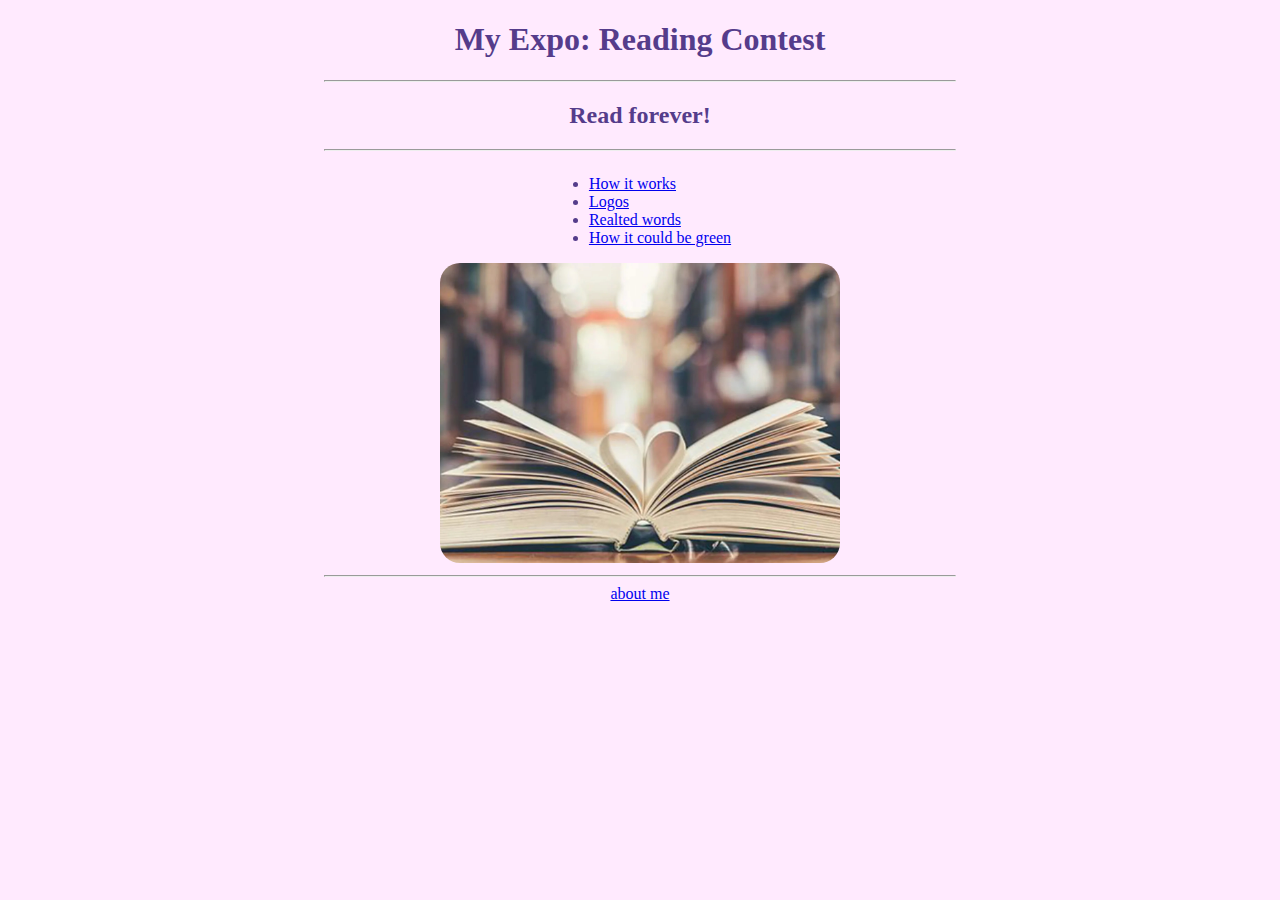
<file: index.html>
<!DOCTYPE html>
<html lang="en">
<head>
    <link 
    rel="stylesheet"
    href="./style.css"
    />
    <meta charset="UTF-8">
    <meta name="viewport" content="width=device-width, initial-scale=1.0">
    <title>Document</title>
</head>
<body>
    <div>
    <h1>My Expo: Reading Contest</h1>
    <hr />
    <h2>Read forever!</h2>
    <hr />
    <ul>
        <li><a href="./public/how-it-works.html">How it works</a> </li>
        <li><a href="./public/logos.html">Logos</a> </li>
        <li><a href="./public/related.html">Realted words</a> </li>
        <li><a href="./public/green.html">How it could be green</a> </li>

    </ul>
    <br>
    <img src="./assets/images/love_to_read.jpg" height="300" />
    <br>

    <hr />

    <a href="https://gemmafazekas.wixsite.com/gemcode"> about me </a>
</div>
</body>
</html>
</file>
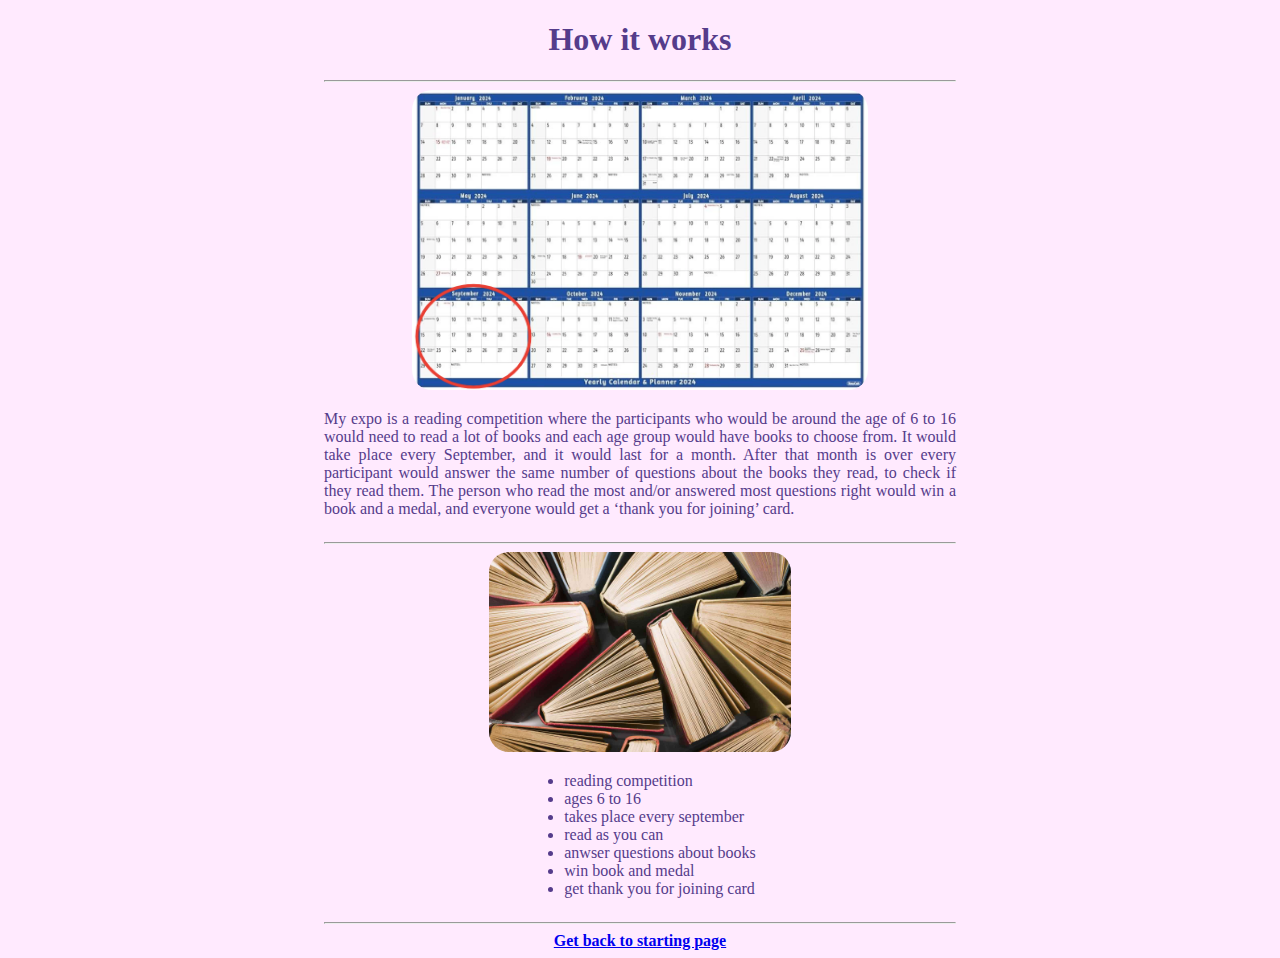
<file: public/how-it-works.html>
<!DOCTYPE html>
<html lang="en">
<head>
    <link 
    rel="stylesheet"
    href="../style.css"
    />
    <meta charset="UTF-8">
    <meta name="viewport" content="width=device-width, initial-scale=1.0">
    <title>Document</title>
</head>
<body>
    <div>
    <h1>How it works</h1>
    <hr />

    <!-- Example image URL -->
    <img src="../assets/images/calendar.png" height="300" />


    <p>My expo is a reading competition where the participants who would be around the age of 6 to 16 would need to read a lot of books and each age group 
        would have books to choose from. It would take place every September, and it would last 
        for a month. After that month is over every participant would answer the same number of questions about the books they read, to check if they 
        read them. The person who read the most and/or answered most questions right would win a book and a medal, and everyone would get 
        a ‘thank you for joining’ card. 
    </p>
    <hr />
    <img src="../assets/images/book_photo_1.jpeg" height="200" />

    <br>
    <ul>
        <li>reading competition</li>
        <li> ages 6 to 16</li>
        <li> takes place every september</li>
        <li>read as you can</li>
        <li>anwser questions about books</li>
        <li>win book and medal</li>
        <li> get thank you for joining card</li>
    </ul>


    <!-- Example Google Maps Link -->
    <br />
    <hr />
    <a href="../index.html"><b>Get back to starting page</b></a>
    </div>
</body>
</html>
</file>
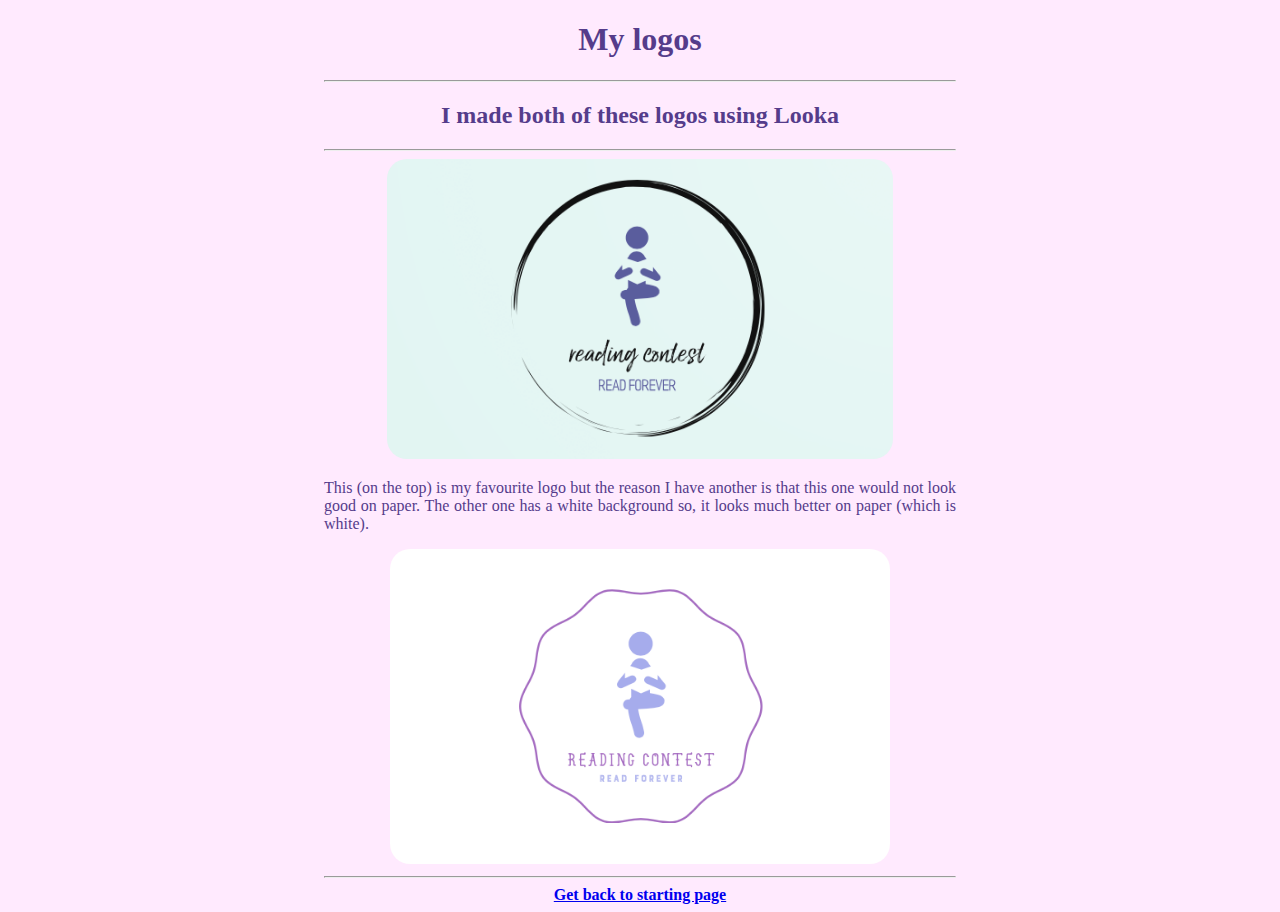
<file: public/logos.html>
<!DOCTYPE html>
<html lang="en">
<head>
    <link 
    rel="stylesheet"
    href="../style.css"
    />
    <meta charset="UTF-8">
    <meta name="viewport" content="width=device-width, initial-scale=1.0">
    <title>Document</title>
</head>
<body>
<div>
<!-- Write your code below -->
<h1> My logos</h1>
<hr />
<h2>I made both of these logos using Looka </h2>
<hr />

<img src="../assets/images/expo_logo_1.png" height="300px" />
<p>This (on the top) is my favourite logo but the reason I have another is that this one would not look good on paper. The other one has a white background so, it looks much better on paper (which is white). </p>
<img src="../assets/images/expo_logo_2.png" height="315px" />
<br />
<hr />
<a href="../index.html"><b>Get back to starting page</b></a>

</div>
</body>
</html>
</file>
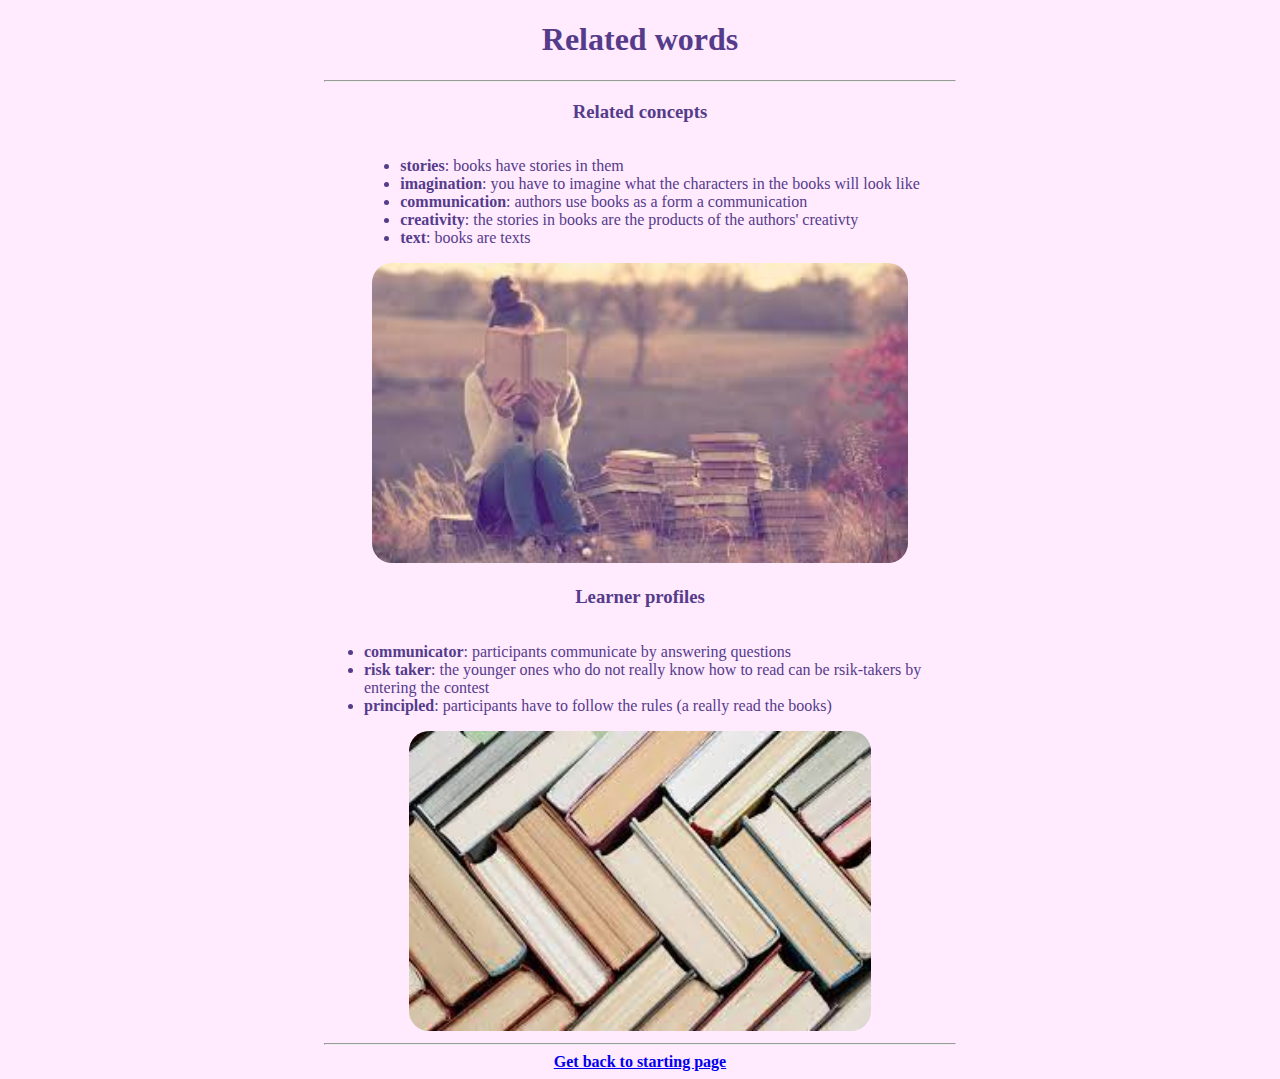
<file: public/related.html>
<!DOCTYPE html>
<html lang="en">
<head>
    <link 
    rel="stylesheet"
    href="../style.css"
    />
    <meta charset="UTF-8">
    <meta name="viewport" content="width=device-width, initial-scale=1.0">
    <title>Document</title>
</head>
<body>
<div>
<h1> Related words</h1>
<hr />

<h3>Related concepts</h3>
<ul>
    <li><B>stories</B>: books have stories in them</li>
    <li><B>imagination</B>: you have to imagine what the characters in the books will look like</li>
    <li><B>communication</B>: authors use books as a form a communication</li>
    <li><B>creativity</B>: the stories in books are the products of the authors' creativty</li>
    <li><B>text</B>: books are texts</li>
</ul>

<img src="../assets/images/person_reading_2.jpeg" height="300" />

<h3>Learner profiles</h3>

<ul>
    <li><B>communicator</B>: participants communicate by answering questions</li>
    <li><B>risk taker</B>: the younger ones who do not really know how to read can be rsik-takers by entering the contest</li>
    <li><B>principled</B>: participants have to follow the rules (a really read the books)</li>

</ul>

<img src="../assets/images/book_photo_2.jpeg" height="300" />

<br />
<hr />
<a href="../index.html"><b>Get back to starting page</b></a>

</div>
</body>
</html>
</file>
<file: style.css>
body{
    background-color: #FFEAFE;
    color: #553C8B;
    text-align: center;
}
img{
    border-radius: 20px ;
}

div{
    width: 50%;
    margin: auto;
}

ul{
    display: inline-block;
    text-align: left;
}

p{
    display: inline-block;
    text-align: justify;
}
</file>
